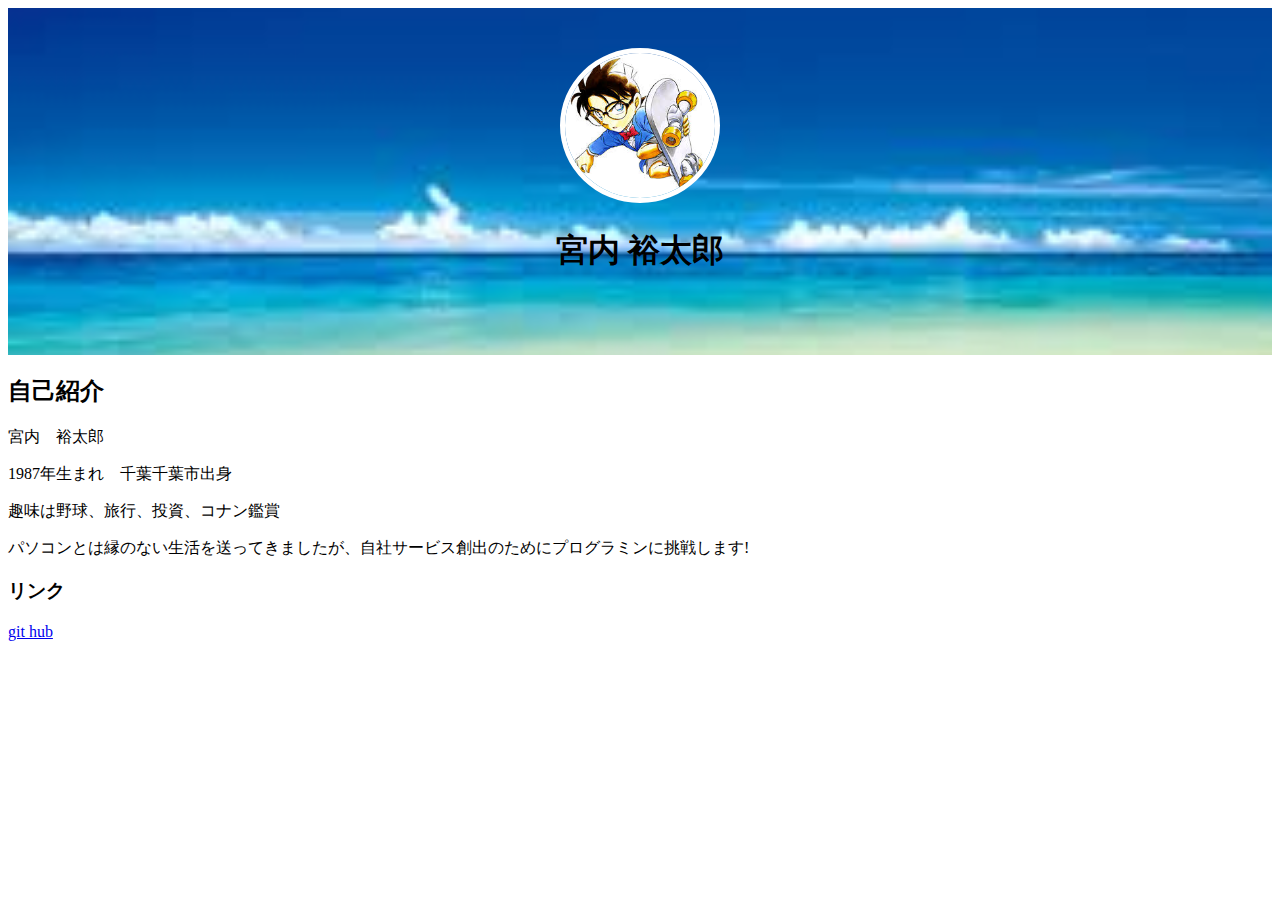
<file: index.html>
<!DOCTYPE html>
<html lang="ja">
  <head>
    <meta charset="utf-8" />
    <meta name="keywords" content="自己紹介,コナン鑑賞">
    <meta name="description" content="宮内 裕太郎">
    <title>宮内 裕太郎 | About</title>
    <link rel="stylesheet" href="about.css" />
  </head>
  <body>
    <header>
        <div id="logo">
        <img src="konan.png" alt="" />
        <h1>宮内 裕太郎</h1>
      　</div>
    </header>
    <div class="container">
        <h2>自己紹介</h2>
        <p>宮内　裕太郎</p>
        <p>1987年生まれ　千葉千葉市出身</p>
        <p>趣味は野球、旅行、投資、コナン鑑賞</p>
        <p>パソコンとは縁のない生活を送ってきましたが、自社サービス創出のためにプログラミンに挑戦します!</p>
        <h3>リンク</h3>
         <a href="https://github.com/yutaro1213" target="_blank">git hub</a>
     </div>
  </body>
</html>
</file>
<file: about.css>
body {
  background-color: white;
}
header {
  background-image: url("sea.jpg");
  background-position: center center;
  background-size: cover;
  background-repeat: no-repeat;
}
#logo {
  padding: 40px 0;
  text-align: center;
}

#logo img {
  max-width: 150px;
  border: 5px solid white;
  border-radius: 100%;
}
</file>
